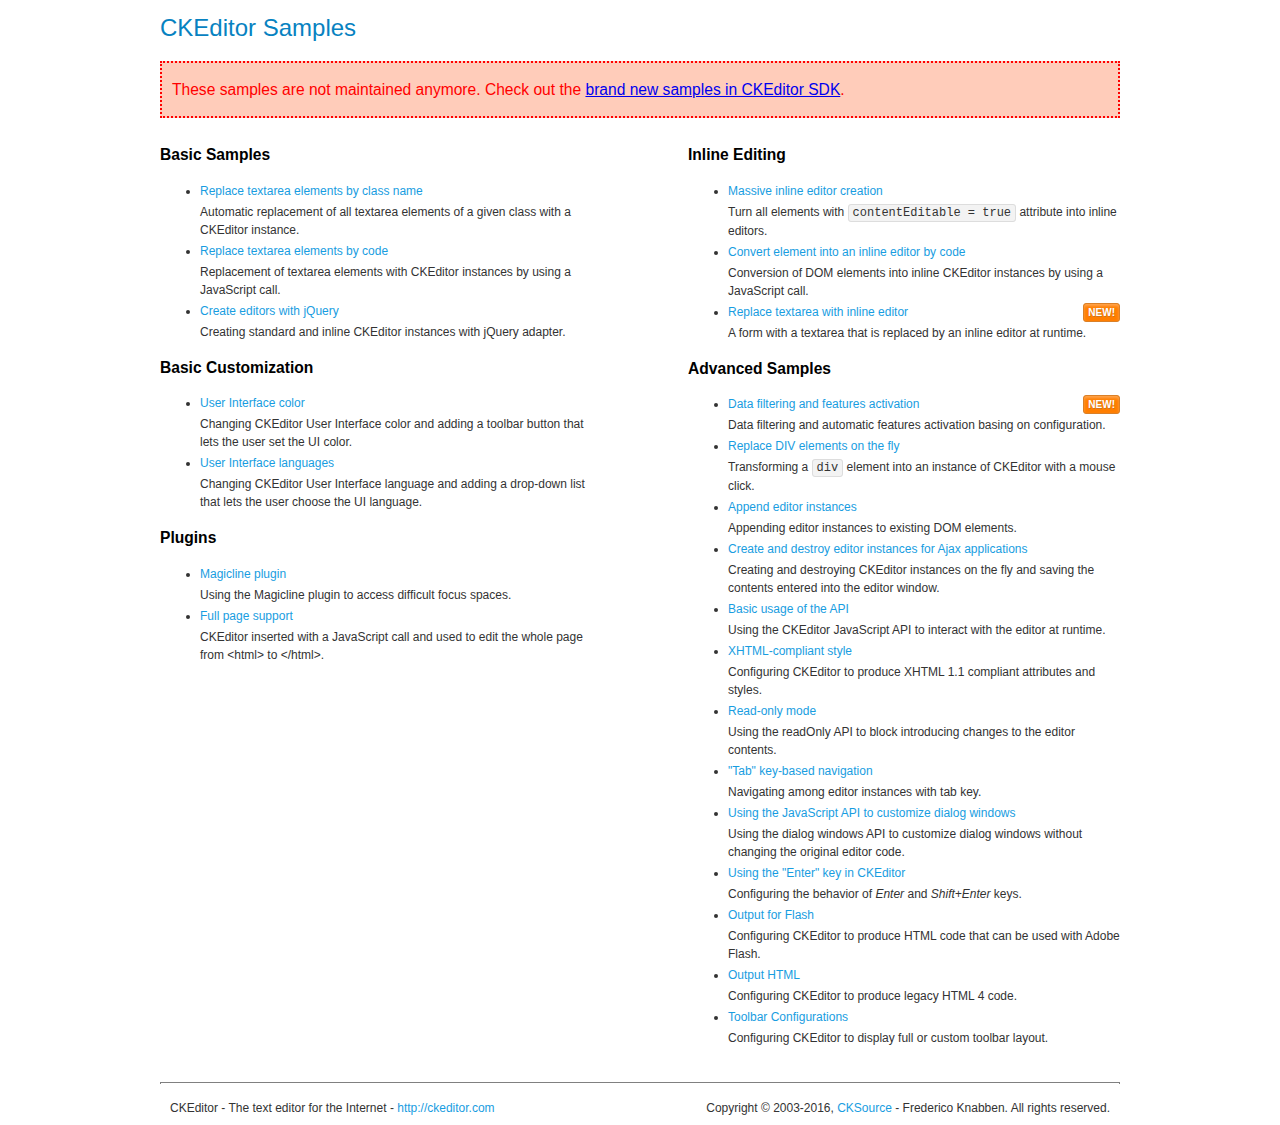
<file: app/static/plugins/ckeditor/samples/old/index.html>
<!DOCTYPE html>
<!--
Copyright (c) 2003-2016, CKSource - Frederico Knabben. All rights reserved.
For licensing, see LICENSE.md or http://ckeditor.com/license
-->
<html>
<head>
	<meta charset="utf-8">
	<title>CKEditor Samples</title>
	<link rel="stylesheet" href="sample.css">
</head>
<body>
	<h1 class="samples">
		CKEditor Samples
	</h1>
	<div class="warning deprecated">
		These samples are not maintained anymore. Check out the <a href="http://sdk.ckeditor.com/">brand new samples in CKEditor SDK</a>.
	</div>
	<div class="twoColumns">
		<div class="twoColumnsLeft">
			<h2 class="samples">
				Basic Samples
			</h2>
			<dl class="samples">
				<dt><a class="samples" href="replacebyclass.html">Replace textarea elements by class name</a></dt>
				<dd>Automatic replacement of all textarea elements of a given class with a CKEditor instance.</dd>

				<dt><a class="samples" href="replacebycode.html">Replace textarea elements by code</a></dt>
				<dd>Replacement of textarea elements with CKEditor instances by using a JavaScript call.</dd>

				<dt><a class="samples" href="jquery.html">Create editors with jQuery</a></dt>
				<dd>Creating standard and inline CKEditor instances with jQuery adapter.</dd>
			</dl>

			<h2 class="samples">
				Basic Customization
			</h2>
			<dl class="samples">
				<dt><a class="samples" href="uicolor.html">User Interface color</a></dt>
				<dd>Changing CKEditor User Interface color and adding a toolbar button that lets the user set the UI color.</dd>

				<dt><a class="samples" href="uilanguages.html">User Interface languages</a></dt>
				<dd>Changing CKEditor User Interface language and adding a drop-down list that lets the user choose the UI language.</dd>
			</dl>


			<h2 class="samples">Plugins</h2>
<dl class="samples">
<dt><a class="samples" href="magicline/magicline.html">Magicline plugin</a></dt>
<dd>Using the Magicline plugin to access difficult focus spaces.</dd>

<dt><a class="samples" href="wysiwygarea/fullpage.html">Full page support</a></dt>
<dd>CKEditor inserted with a JavaScript call and used to edit the whole page from &lt;html&gt; to &lt;/html&gt;.</dd>
</dl>
		</div>
		<div class="twoColumnsRight">
			<h2 class="samples">
				Inline Editing
			</h2>
			<dl class="samples">
				<dt><a class="samples" href="inlineall.html">Massive inline editor creation</a></dt>
				<dd>Turn all elements with <code>contentEditable = true</code> attribute into inline editors.</dd>

				<dt><a class="samples" href="inlinebycode.html">Convert element into an inline editor by code</a></dt>
				<dd>Conversion of DOM elements into inline CKEditor instances by using a JavaScript call.</dd>

				<dt><a class="samples" href="inlinetextarea.html">Replace textarea with inline editor</a> <span class="new">New!</span></dt>
				<dd>A form with a textarea that is replaced by an inline editor at runtime.</dd>

				
			</dl>

			<h2 class="samples">
				Advanced Samples
			</h2>
			<dl class="samples">
				<dt><a class="samples" href="datafiltering.html">Data filtering and features activation</a> <span class="new">New!</span></dt>
				<dd>Data filtering and automatic features activation basing on configuration.</dd>

				<dt><a class="samples" href="divreplace.html">Replace DIV elements on the fly</a></dt>
				<dd>Transforming a <code>div</code> element into an instance of CKEditor with a mouse click.</dd>

				<dt><a class="samples" href="appendto.html">Append editor instances</a></dt>
				<dd>Appending editor instances to existing DOM elements.</dd>

				<dt><a class="samples" href="ajax.html">Create and destroy editor instances for Ajax applications</a></dt>
				<dd>Creating and destroying CKEditor instances on the fly and saving the contents entered into the editor window.</dd>

				<dt><a class="samples" href="api.html">Basic usage of the API</a></dt>
				<dd>Using the CKEditor JavaScript API to interact with the editor at runtime.</dd>

				<dt><a class="samples" href="xhtmlstyle.html">XHTML-compliant style</a></dt>
				<dd>Configuring CKEditor to produce XHTML 1.1 compliant attributes and styles.</dd>

				<dt><a class="samples" href="readonly.html">Read-only mode</a></dt>
				<dd>Using the readOnly API to block introducing changes to the editor contents.</dd>

				<dt><a class="samples" href="tabindex.html">"Tab" key-based navigation</a></dt>
				<dd>Navigating among editor instances with tab key.</dd>


				
<dt><a class="samples" href="dialog/dialog.html">Using the JavaScript API to customize dialog windows</a></dt>
<dd>Using the dialog windows API to customize dialog windows without changing the original editor code.</dd>

<dt><a class="samples" href="enterkey/enterkey.html">Using the &quot;Enter&quot; key in CKEditor</a></dt>
<dd>Configuring the behavior of <em>Enter</em> and <em>Shift+Enter</em> keys.</dd>

<dt><a class="samples" href="htmlwriter/outputforflash.html">Output for Flash</a></dt>
<dd>Configuring CKEditor to produce HTML code that can be used with Adobe Flash.</dd>

<dt><a class="samples" href="htmlwriter/outputhtml.html">Output HTML</a></dt>
<dd>Configuring CKEditor to produce legacy HTML 4 code.</dd>

<dt><a class="samples" href="toolbar/toolbar.html">Toolbar Configurations</a></dt>
<dd>Configuring CKEditor to display full or custom toolbar layout.</dd>

			</dl>
		</div>
	</div>
	<div id="footer">
		<hr>
		<p>
			CKEditor - The text editor for the Internet - <a class="samples" href="http://ckeditor.com/">http://ckeditor.com</a>
		</p>
		<p id="copy">
			Copyright &copy; 2003-2016, <a class="samples" href="http://cksource.com/">CKSource</a> - Frederico Knabben. All rights reserved.
		</p>
	</div>
</body>
</html>
</file>
<file: app/static/plugins/ckeditor/samples/old/sample.css>
/*
Copyright (c) 2003-2016, CKSource - Frederico Knabben. All rights reserved.
For licensing, see LICENSE.md or http://ckeditor.com/license
*/

html, body, h1, h2, h3, h4, h5, h6, div, span, blockquote, p, address, form, fieldset, img, ul, ol, dl, dt, dd, li, hr, table, td, th, strong, em, sup, sub, dfn, ins, del, q, cite, var, samp, code, kbd, tt, pre
{
	line-height: 1.5;
}

body
{
	padding: 10px 30px;
}

input, textarea, select, option, optgroup, button, td, th
{
	font-size: 100%;
}

pre
{
	-moz-tab-size: 4;
	tab-size: 4;
}

pre, code, kbd, samp, tt
{
	font-family: monospace,monospace;
	font-size: 1em;
}

body {
	width: 960px;
	margin: 0 auto;
}

code
{
	background: #f3f3f3;
	border: 1px solid #ddd;
	padding: 1px 4px;
	border-radius: 3px;
}

abbr
{
	border-bottom: 1px dotted #555;
	cursor: pointer;
}

.new, .beta
{
	text-transform: uppercase;
	font-size: 10px;
	font-weight: bold;
	padding: 1px 4px;
	margin: 0 0 0 5px;
	color: #fff;
	float: right;
	border-radius: 3px;
}

.new
{
	background: #FF7E00;
	border: 1px solid #DA8028;
	text-shadow: 0 1px 0 #C97626;

	box-shadow: 0 2px 3px 0 #FFA54E inset;
}

.beta
{
	background: #18C0DF;
	border: 1px solid #19AAD8;
	text-shadow: 0 1px 0 #048CAD;
	font-style: italic;

	box-shadow: 0 2px 3px 0 #50D4FD inset;
}

h1.samples
{
	color: #0782C1;
	font-size: 200%;
	font-weight: normal;
	margin: 0;
	padding: 0;
}

h1.samples a
{
	color: #0782C1;
	text-decoration: none;
	border-bottom: 1px dotted #0782C1;
}

.samples a:hover
{
	border-bottom: 1px dotted #0782C1;
}

h2.samples
{
	color: #000000;
	font-size: 130%;
	margin: 15px 0 0 0;
	padding: 0;
}

p, blockquote, address, form, pre, dl, h1.samples, h2.samples
{
	margin-bottom: 15px;
}

ul.samples
{
	margin-bottom: 15px;
}

.clear
{
	clear: both;
}

fieldset
{
	margin: 0;
	padding: 10px;
}

body, input, textarea
{
	color: #333333;
	font-family: Arial, Helvetica, sans-serif;
}

body
{
	font-size: 75%;
}

a.samples
{
	color: #189DE1;
	text-decoration: none;
}

form
{
	margin: 0;
	padding: 0;
}

pre.samples
{
	background-color: #F7F7F7;
	border: 1px solid #D7D7D7;
	overflow: auto;
	padding: 0.25em;
	white-space: pre-wrap; /* CSS 2.1 */
	word-wrap: break-word; /* IE7 */
}

#footer
{
	clear: both;
	padding-top: 10px;
}

#footer hr
{
	margin: 10px 0 15px 0;
	height: 1px;
	border: solid 1px gray;
	border-bottom: none;
}

#footer p
{
	margin: 0 10px 10px 10px;
	float: left;
}

#footer #copy
{
	float: right;
}

#outputSample
{
	width: 100%;
	table-layout: fixed;
}

#outputSample thead th
{
	color: #dddddd;
	background-color: #999999;
	padding: 4px;
	white-space: nowrap;
}

#outputSample tbody th
{
	vertical-align: top;
	text-align: left;
}

#outputSample pre
{
	margin: 0;
	padding: 0;
}

.description
{
	border: 1px dotted #B7B7B7;
	margin-bottom: 10px;
	padding: 10px 10px 0;
	overflow: hidden;
}

label
{
	display: block;
	margin-bottom: 6px;
}

/**
 *	CKEditor editables are automatically set with the "cke_editable" class
 *	plus cke_editable_(inline|themed) depending on the editor type.
 */

/* Style a bit the inline editables. */
.cke_editable.cke_editable_inline
{
	cursor: pointer;
}

/* Once an editable element gets focused, the "cke_focus" class is
   added to it, so we can style it differently. */
.cke_editable.cke_editable_inline.cke_focus
{
	box-shadow: inset 0px 0px 20px 3px #ddd, inset 0 0 1px #000;
	outline: none;
	background: #eee;
	cursor: text;
}

/* Avoid pre-formatted overflows inline editable. */
.cke_editable_inline pre
{
	white-space: pre-wrap;
	word-wrap: break-word;
}

/**
 *	Samples index styles.
 */

.twoColumns,
.twoColumnsLeft,
.twoColumnsRight
{
	overflow: hidden;
}

.twoColumnsLeft,
.twoColumnsRight
{
	width: 45%;
}

.twoColumnsLeft
{
	float: left;
}

.twoColumnsRight
{
	float: right;
}

dl.samples
{
	padding: 0 0 0 40px;
}
dl.samples > dt
{
	display: list-item;
	list-style-type: disc;
	list-style-position: outside;
	margin: 0 0 3px;
}
dl.samples > dd
{
	margin: 0 0 3px;
}
.warning
{
	color: #ff0000;
	background-color: #FFCCBA;
	border: 2px dotted #ff0000;
	padding: 15px 10px;
	margin: 10px 0;
}

.warning.deprecated {
	font-size: 1.3em;
}

/* Used on inline samples */

blockquote
{
	font-style: italic;
	font-family: Georgia, Times, "Times New Roman", serif;
	padding: 2px 0;
	border-style: solid;
	border-color: #ccc;
	border-width: 0;
}

.cke_contents_ltr blockquote
{
	padding-left: 20px;
	padding-right: 8px;
	border-left-width: 5px;
}

.cke_contents_rtl blockquote
{
	padding-left: 8px;
	padding-right: 20px;
	border-right-width: 5px;
}

img.right {
	border: 1px solid #ccc;
	float: right;
	margin-left: 15px;
	padding: 5px;
}

img.left {
	border: 1px solid #ccc;
	float: left;
	margin-right: 15px;
	padding: 5px;
}

.marker
{
	background-color: Yellow;
}
</file>
